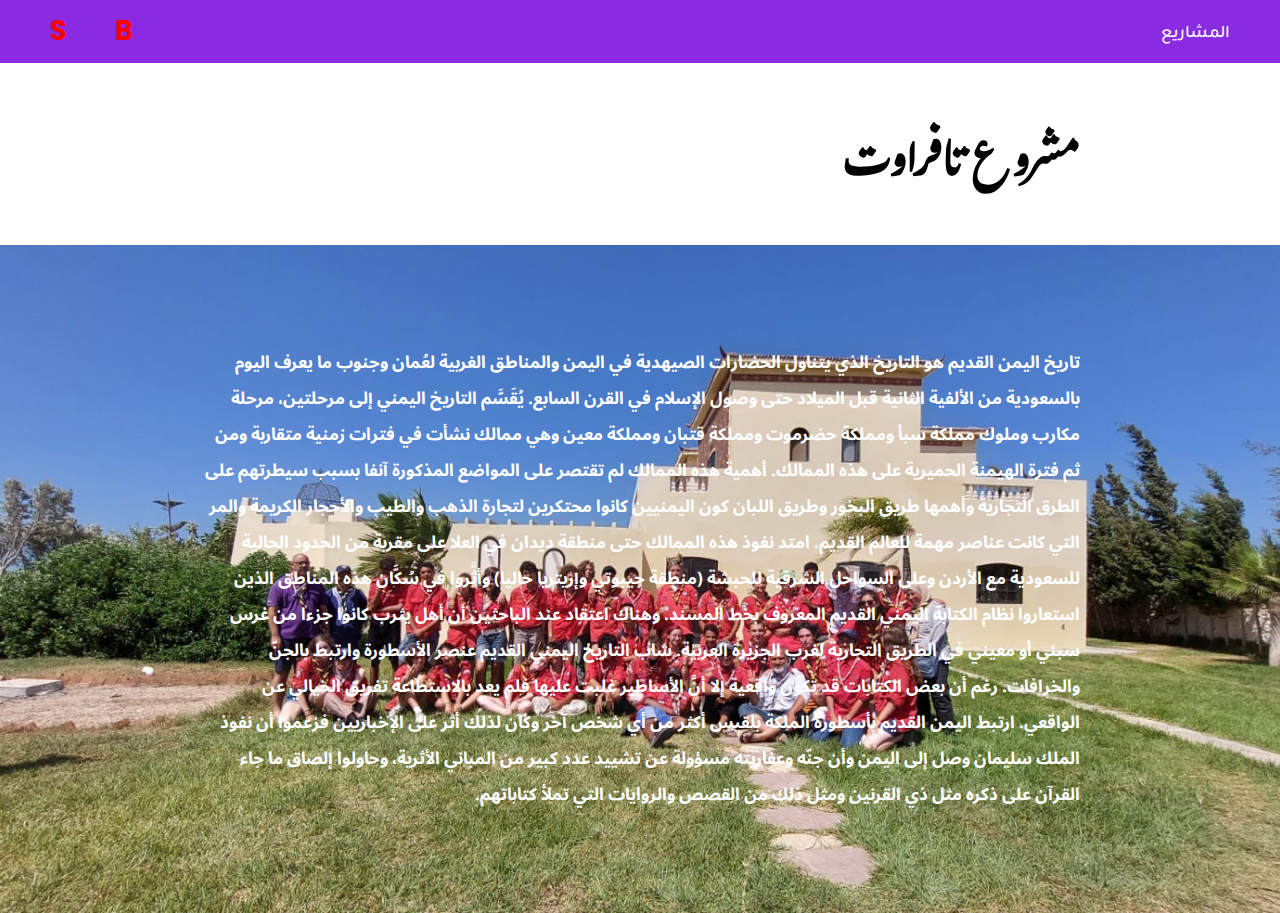
<file: المشاريع.html>
<!DOCTYPE html>
<html lang="en">
<head>
    <meta charset="UTF-8">
    <meta http-equiv="X-UA-Compatible" content="IE=edge">
    <meta name="viewport" content="width=device-width, initial-scale=1.0">
    <link rel="stylesheet" href="المشاريع.css">
    <title>المشاريع</title>
</head>
<body>
    <header>
        <h1><span>S</span>HM <span>B</span>OURGOGNE</h1>
        <nav class="navigation">
            <a href="#services">المشاريع</a>
        </nav>
    </header>
    <section class="title"><h1>مشروع تافراوت</h1></section>
    <section class="main">
        <p>
            تاريخ اليمن القديم هو التاريخ الذي يتناول الحضارات الصيهدية في اليمن والمناطق الغربية لعُمان وجنوب ما يعرف اليوم بالسعودية من الألفية الثانية قبل الميلاد حتى وصول الإسلام في القرن السابع. يُقَسَّم التاريخ اليمني إلى مرحلتين، مرحلة مكارب وملوك مملكة سبأ ومملكة حضرموت ومملكة قتبان ومملكة معين وهي ممالك نشأت في فترات زمنية متقاربة ومن ثم فترة الهيمنة الحميرية على هذه الممالك. أهمية هذه الممالك لم تقتصر على المواضع المذكورة آنفا بسبب سيطرتهم على الطرق التجارية وأهمها طريق البخور وطريق اللبان كون اليمنيين كانوا محتكرين لتجارة الذهب والطيب والأحجار الكريمة والمر التي كانت عناصر مهمة للعالم القديم. امتد نفوذ هذه الممالك حتى منطقة ديدان في العلا على مقربة من الحدود الحالية للسعودية مع الأردن وعلى السواحل الشرقية للحبشة (منطقة جيبوتي وإريتريا حاليا) وأثَّروا في سُكَّان هذه المناطق الذين استعاروا نظام الكتابة اليمني القديم المعروف بخط المسند. وهناك اعتقاد عند الباحثين أن أهل يثرب كانوا جزءا من غرس سبئي أو معيني في الطريق التجارية لغرب الجزيرة العربية. شاب التاريخ اليمني القديم عنصر الأسطورة وارتبط بالجنّ والخرافات. رغم أن بعض الكتابات قد تكون واقعية إلا أنَّ الأساطير غلبت عليها فلم يعد بالاستطاعة تفريق الخيالي عن الواقعي. ارتبط اليمن القديم بأسطورة الملكة بلقيس أكثر من
             أي شخص آخر وكان لذلك أثر على الإخباريين فزعموا أن نفوذ الملك سليمان وصل إلى اليمن وأن جنّه وعفاريته مسؤولة عن تشييد عدد كبير من المباني الأثرية،
             وحاولوا إلصاق ما جاء القرآن على ذكره مثل ذي القرنين ومثل ذلك من القصص والروايات التي تملأ كتاباتهم.
        </p>
    </section>
</body>
</html>
</file>
<file: المشاريع.css>
@import 'https://fonts.googleapis.com/css?family=Montserrat:300, 400, 700&display=swap';
@import url('https://fonts.googleapis.com/css2?family=Poppins:ital,wght@0,100;0,200;0,300;0,400;0,500;0,600;0,700;0,800;0,900;1,100;1,200;1,300;1,400;1,500;1,600;1,700;1,800;1,900&family=Tajawal:wght@200;300;400;500;700;800;900&display=swap');
@import url('https://fonts.googleapis.com/css2?family=Gulzar&family=Poppins:ital,wght@0,100;0,200;0,300;0,400;0,500;0,600;0,700;0,800;0,900;1,100;1,200;1,300;1,400;1,500;1,600;1,700;1,800;1,900&family=Tajawal:wght@200;300;400;500;700;800;900&display=swap');
@import url('https://fonts.googleapis.com/css2?family=Gulzar&family=Noto+Sans+Arabic:wght@100;200;300;400;500;600;700;800;900&family=Poppins:ital,wght@0,100;0,200;0,300;0,400;0,500;0,600;0,700;0,800;0,900;1,100;1,200;1,300;1,400;1,500;1,600;1,700;1,800;1,900&family=Tajawal:wght@200;300;400;500;700;800;900&display=swap');

*{
    font-family: 'Poppins', sans-serif;
    margin: 0;
    padding: 0;
    box-sizing: border-box;
    scroll-behavior: smooth;
}

header {
    background-color: blueviolet;
    width: 100%;
    position: fixed;
    z-index: 999;
    display: flex;
    justify-content: space-between;
    align-items: center;
    padding: 10px 50px;
}

header h1{
    direction: rtl;
    font-family: 'Tajawal', sans-serif;
    display: block;
    width: fit-content;
    font-size: 1.7rem;
    position: relative;
    color: transparent;
    animation: text_reveal 0.5s ease forwards;
    animation-delay: 1s;
}
header h1:nth-child(1) {
	animation-delay: 1s;
}
header h1:nth-child(2) {
	animation-delay: 2s;
}
header h1:nth-child(3) {
	animation: text_reveal_name 0.5s ease forwards;
	animation-delay: 3s;
}
header h1 span{  
    color: red;
}

.navigation a{
    font-family: "Tajawal", sans-serif;
    color: white;
   text-decoration: none;
   font-size: 1.1em;
   font-weight: 500;
   padding-left: 50px;
}
.navigation a:hover{
    color: wheat;
}
.title{
    padding-bottom: 10px;
}
section{
    padding: 100px 200px;
    
}
.main{
    background-image: url(image/tafrawt.jpg);
    background-size: cover;
	background-position: top center;
	position: relative;
	z-index: 1;
}
.title h1{
    font-family: 'Gulzar', serif;
    direction: rtl;
    font-size: 50px;
}
.main p{
    direction: rtl;
    font-family: 'Noto Sans Arabic', sans-serif;
    font-size: 17px;
    color:rgb(255, 255, 255);
    font-weight: 700;
}




/* Keyframes */
@keyframes hamburger_puls {
	0% {
		opacity: 1;
		transform: scale(1);
	}
	100% {
		opacity: 0;
		transform: scale(1.4);
	}
}
@keyframes text_reveal_box {
	50% {
		width: 100%;
		left: 0;
	}
	100% {
		width: 0;
		left: 100%;
	}
}
@keyframes text_reveal {
	100% {
		color: white;
	}
}
@keyframes text_reveal_name {
	100% {
		color: crimson;
		font-weight: 500;
	}
}
/* End Keyframes */

/* Media Query For Tablet */
@media only screen and (min-width: 768px) {
	.cta {
		font-size: 2.5rem;
		padding: 20px 60px;
	}
	h1.section-title {
		font-size: 6rem;
	}

	/* Hero */
	#hero h1 {
		font-size: 7rem;
	}
	/* End Hero */

	/* Services Section */
	#services .service-bottom .service-item {
		flex-basis: 45%;
		margin: 2.5%;
	}
	/* End Services Section */

	/* Project */
	#projects .project-item {
		flex-direction: row;
	}
	#projects .project-item:nth-child(even) {
		flex-direction: row-reverse;
	}
	#projects .project-item {
		height: 400px;
		margin: 0;
		width: 100%;
		border-radius: 0;
	}
	#projects .all-projects .project-info {
		height: 100%;
	}
	#projects .all-projects .project-img {
		height: 100%;
	}
	/* End Project */

	/* About */
	#about .about {
		flex-direction: row;
	}
	#about .col-left {
		width: 600px;
		height: 400px;
		padding-left: 60px;
	}
	#about .about .col-left .about-img::after {
		left: -45px;
		top: 34px;
		height: 98%;
		width: 98%;
		border: 10px solid crimson;
	}
	#about .col-right {
		text-align: left;
		padding: 30px;
	}
	#about .col-right h1 {
		text-align: left;
	}
	/* End About */

	/* contact  */
	#contact .contact {
		flex-direction: column;
		padding: 100px 0;
		align-items: center;
		justify-content: center;
		min-width: 20vh;
	}
	#contact .contact-items {
		width: 100%;
		display: flex;
		flex-direction: row;
		justify-content: space-evenly;
		margin: 0;
	}
	#contact .contact-item {
		width: 30%;
		margin: 0;
		flex-direction: row;
	}
	#contact .contact-item .icon {
		height: 100px;
		width: 100px;
	}
	#contact .contact-item .icon img {
		object-fit: contain;
	}
	#contact .contact-item .contact-info {
		width: 100%;
		text-align: left;
		padding-left: 20px;
	}
	/* End contact  */
}
/* End Media Query For Tablet */

/* Media Query For Desktop */
@media only screen and (min-width: 1200px) {
	/* header */
	#header .hamburger {
		display: none;
	}
	#header .nav-list ul {
		position: initial;
		display: block;
		height: auto;
		width: fit-content;
		background-color: transparent;
	}
	#header .nav-list ul li {
		display: inline-block;
	}
	#header .nav-list ul li a {
		font-size: 1.8rem;
	}
	#header .nav-list ul a:after {
		display: none;
	}
	/* End header */

	#services .service-bottom .service-item {
		flex-basis: 22%;
		margin: 1.5%;
	}
}
/* End  Media Query For Desktop */
</file>
